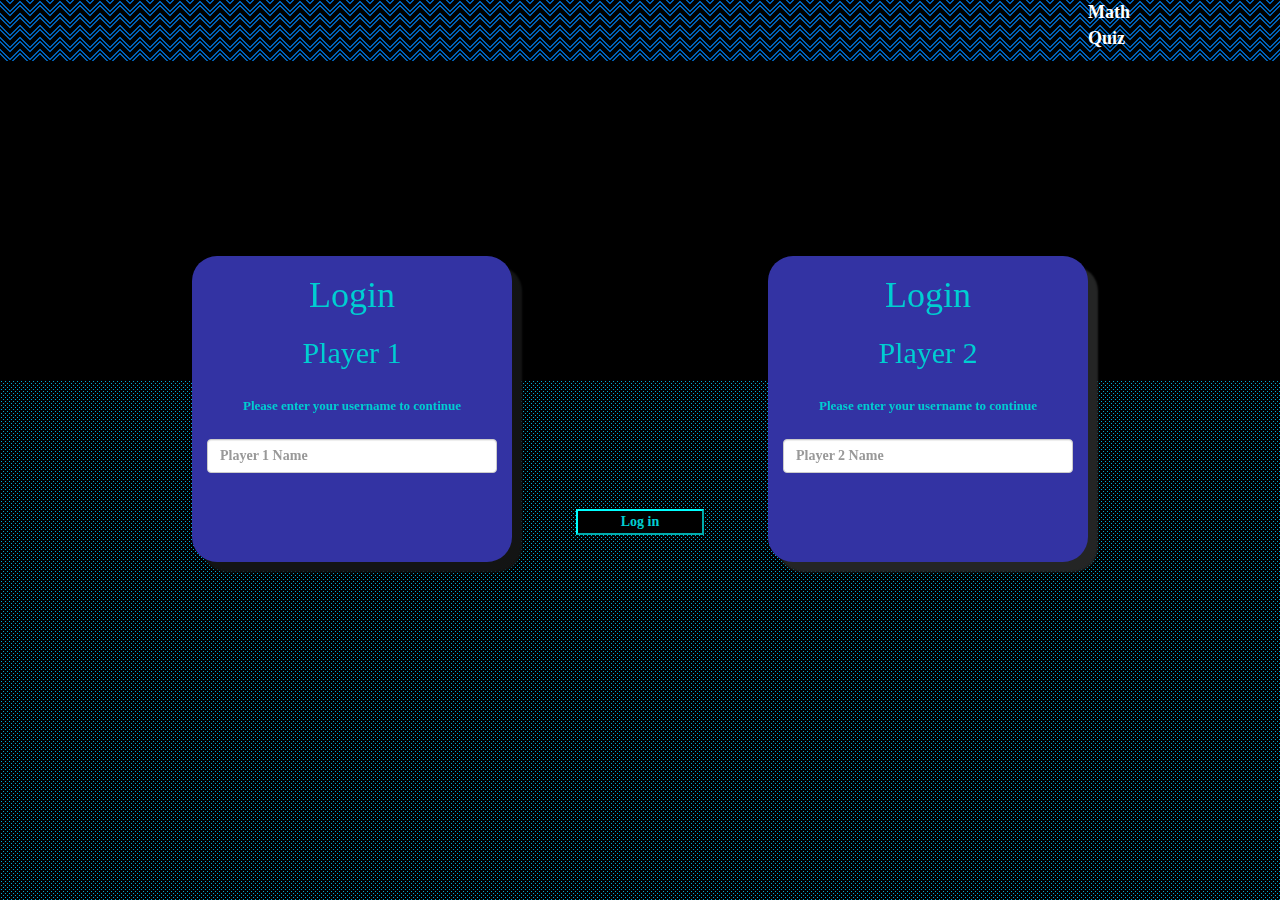
<file: index.html>
<!DOCTYPE html>

<html>

 <head>
    <title>The Math Game</title>
  </head>

    <meta name="viewport" content="width=device-width, initial-scale=1">
    <link rel="stylesheet" href="https://maxcdn.bootstrapcdn.com/bootstrap/3.4.0/css/bootstrap.min.css">
    <script src="https://ajax.googleapis.com/ajax/libs/jquery/3.4.1/jquery.min.js"></script>
    <script src="https://maxcdn.bootstrapcdn.com/bootstrap/3.4.0/js/bootstrap.min.js"></script>


    <link rel="stylesheet" type="text/css" href="style.css">
 <body>
  <div class="whole-body">

    <div class="col-lg-4 col-sm-8 col-xs-11 login_div1">
        <h1>Login</h1>
        <h2>Player 1</h2>
        <br>
        <label>Please enter your username to continue</label>
        <br>
        <br>
        <input type="text" id="player1_name_input" class="form-control" placeholder="Player 1 Name">
        <br>
    </div>
     
    <div class="col-lg-4 col-sm-8 col-xs-11 login_div2">
        <h1>Login</h1>
        <h2>Player 2</h2>
        <br>
        <label>Please enter your username to continue</label>
        <br>
        <br>
        <input type="text" id="player2_name_input" class="form-control" placeholder="Player 2 Name">
        <br>
    </div>
    <div id="head-style">Math Quiz</div>
    <div id="upper-style">
    </div>
    <button style="width: 10%" onclick="addUser()" id="buttonn">Log in</button>
  </div>


    <script src=" quiz_game_login.js ">
    </script>

  </body>

</html>
</file>
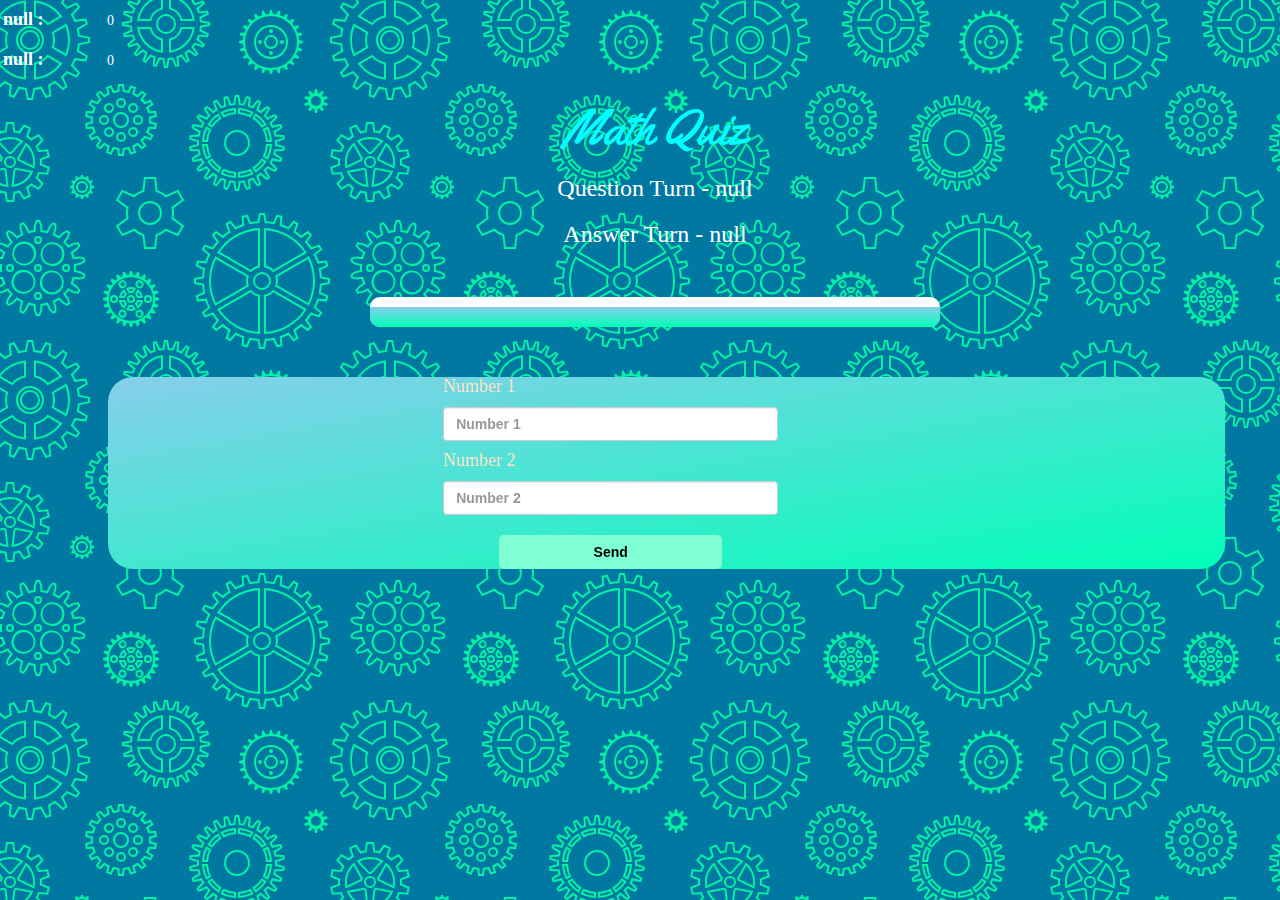
<file: game_page.html>
<!DOCTYPE html>
<html>
<head>
	<title>Guess The Word</title>
<meta name="viewport" content="width=device-width, initial-scale=1">
<link rel="stylesheet" href="https://maxcdn.bootstrapcdn.com/bootstrap/3.4.0/css/bootstrap.min.css">
<script src="https://ajax.googleapis.com/ajax/libs/jquery/3.4.1/jquery.min.js"></script>
<script src="https://maxcdn.bootstrapcdn.com/bootstrap/3.4.0/js/bootstrap.min.js"></script>
<link rel="preconnect" href="https://fonts.googleapis.com">
<link rel="preconnect" href="https://fonts.gstatic.com" crossorigin>
<link href="https://fonts.googleapis.com/css2?family=Yellowtail&display=swap" rel="stylesheet">

<link rel="stylesheet" type="text/css" href="game_page_style.css">
</head>
<body>
 <div id="eixo">
	<h4 id="player1_name"></h4>
	<span id="player1_score"></span>
	<br>
	<h4 id="player2_name"></h4>
	<span id="player2_score"></span>
   </div>
	<div class="container">
<div class="container">
	<center>
		<h2 style="color: cyan; font-family: 'Yellowtail', cursive; font-size: 50px;">Math Quiz</h2>
		<h3 id="player_question"></h3>
		<h3 id="player_answer"></h3>
		<br>
		<br>
		<div id="output" class="col-lg-6"></div>
		<br>
		<br>
	</center>
	<div id="ecris">
		<h4>Number 1</h4>
		<input type="number" class="form-control" id="number_1" placeholder="Number 1" style="width: 30%;">
		<h4>Number 2</h4>
		<input type="number" class="form-control" id="number_2" placeholder="Number 2" style="width: 30%;">
		<br>
		<button onclick="send()" style="width: 20%; background-color: aquamarine; color: black; font-weight: bold; border-radius: 5px; margin-left: 35%;" class="btn btn-link">Send</button>
	</div>
	
</div>
<script src="game_page.js"></script>
</body>
</html>
</file>
<file: style.css>
.login_div1 {
    background: rgb(51, 51, 163);
    text-align: center;
    width: 25%;
    padding-bottom: 70px;
    margin-top: 20%;
    margin-left: 15%;
    font-size: small;
    box-shadow: 10px 10px 2px rgb(19, 20, 20);
    border-radius: 25px;
    font-family: Georgia, 'Times New Roman', Times, serif;
    font-weight: bold;
    color: darkturquoise;
    

}

.login_div1 {
    transition: transform 1s;
    will-change: scale;
}
  
.login_div1:hover {
    transform: scale(1.2);
}

.login_div2 {
    background: rgb(51, 51, 163);
    text-align: center;
    width: 25%;
    padding-bottom: 70px;
    margin-top: 20%;
    margin-left: 20%;
    font-size: small;
    box-shadow: 10px 10px 2px rgb(36, 37, 37);
    border-radius: 25px;
    font-family: Georgia, 'Times New Roman', Times, serif;
    font-weight: bold;
    color: darkturquoise;
}
.login_div2 {
    transition: transform 1s;
    will-change: scale;
}
  
.login_div2:hover {
    transform: scale(1.2);
}

.whole-body{
    text-align: center;
    height: 100vh;
    background-color: #000000;
background-image: url("data:image/svg+xml,%3Csvg xmlns='http://www.w3.org/2000/svg' width='4' height='4' viewBox='0 0 4 4'%3E%3Cpath fill='%2300acd4' fill-opacity='1' d='M1 3h1v1H1V3zm2-2h1v1H3V1z'%3E%3C/path%3E%3C/svg%3E");
    background-position: center;
    cursor: url("cursor5.png"),auto;
    overflow: hidden;
    
}

body, html {
    margin: 0;
    padding: 0;
}

#upper-style {
    padding-left: 100%;
    padding-right: 100%;
    padding-bottom: 25%;
    background-color: black;
    
   
}

#head-style {
    padding-left: 800px;
    padding-right: 800px;
    padding-bottom: 10px;
    background-color: #000000;
background-image: url("data:image/svg+xml,%3Csvg xmlns='http://www.w3.org/2000/svg' width='20' height='12' viewBox='0 0 20 12'%3E%3Cg fill-rule='evenodd'%3E%3Cg id='charlie-brown' fill='%230086fe' fill-opacity='1'%3E%3Cpath d='M9.8 12L0 2.2V.8l10 10 10-10v1.4L10.2 12h-.4zm-4 0L0 6.2V4.8L7.2 12H5.8zm8.4 0L20 6.2V4.8L12.8 12h1.4zM9.8 0l.2.2.2-.2h-.4zm-4 0L10 4.2 14.2 0h-1.4L10 2.8 7.2 0H5.8z'/%3E%3C/g%3E%3C/g%3E%3C/svg%3E");
    text-align: center;
    color: #ffffff;
    font-weight: bolder;
    font-size: large;
    font-family: Georgia, 'Times New Roman', Times, serif;

}

p{
    text-align: center;
    color: #ffffff;
    font-weight: bolder;
    font-size: large;
    font-family: Georgia, 'Times New Roman', Times, serif;
}

button{
    margin-top: 10%;
    margin-left: -85%;
    background-color: black;
    border-color: aqua;
    color: darkturquoise;
    width: 5%x;
    font-weight: bold;
    font-family: Georgia, 'Times New Roman', Times, serif;
    cursor: url(loginicon.e.png), auto;
}
</file>
<file: game_page_style.css>
#word_display
{
	letter-spacing: 5px;
}
#output
{
	background: white;
	border-radius: 10px;
	border-top: 10px solid #ffffff;
	background-image: linear-gradient(to bottom, skyblue, rgb(0, 255, 183));
	padding: 10px;
	float: none;
	text-align: left;
}
h1{
	color: orange;
	font-family: 'Akaya Kanadaka', cursive;
}
h3{
	font-family: 'Lora', serif;
	color: teal;
}
#username{
	font-family: 'Yellowtail', cursive;
	color: turquoise;
}
button{
	font-family: 'Trebuchet MS', 'Lucida Sans Unicode', 'Lucida Grande', 'Lucida Sans', Arial, sans-serif;
}
input:hover{
	background-color: rgb(0, 255, 149);
}
.login_div2:hover{
	border: 5px solid rgb(102, 6, 73);
	width: 35%;
}
.login_div1:hover{
	border: 5px solid rgb(102, 6, 73);
	width: 35%;
}
#number_1,#number_2
{
	color: rgb(9, 138, 236);
	font-weight: bold;
}
h4{
	color: bisque;
	font-family: 'Akaya Kanadaka', cursive;
	width: 100px;
}
h4:hover{
	text-decoration: underline;
}
body{
	cursor: url("loginicon.e.png"),auto;
	overflow-x: hidden;
    background-color: #ffffff;
    background-color: #0078a1;
background-image: url("data:image/svg+xml,%3Csvg xmlns='http://www.w3.org/2000/svg' width='360' height='360' viewBox='0 0 360 360'%3E%3Cpath fill='%2300f2a5' fill-opacity='1' d='M0 85.02l4.62-4.27a49.09 49.09 0 0 0 7.33 3.74l-1.2 10.24 2.66.87 5.05-9c2.62.65 5.34 1.08 8.12 1.28L28.6 98h2.8l2.02-10.12c2.74-.2 5.46-.62 8.12-1.28l5.05 8.99 2.66-.86-1.2-10.24c2.55-1.03 5-2.29 7.33-3.74l7.58 7 2.26-1.65-4.3-9.38a48.3 48.3 0 0 0 5.8-5.8l9.38 4.3 1.65-2.26-7-7.58a49.09 49.09 0 0 0 3.74-7.33l10.24 1.2.87-2.66-9-5.05a48.07 48.07 0 0 0 1.28-8.12L88 41.4v-2.8l-10.12-2.02c-.2-2.74-.62-5.46-1.28-8.12l8.99-5.05-.86-2.66-10.24 1.2c-1.03-2.55-2.29-5-3.74-7.33l7-7.58-1.65-2.26-9.38 4.3a48.3 48.3 0 0 0-5.8-5.8L62.42 0h2.16l-1.25 2.72a50.31 50.31 0 0 1 3.95 3.95l9.5-4.36 3.52 4.85-7.08 7.68c.94 1.6 1.79 3.27 2.54 4.98l10.38-1.21 1.85 5.7-9.11 5.12c.39 1.8.68 3.65.87 5.52L90 37v6l-10.25 2.05a49.9 49.9 0 0 1-.87 5.52l9.11 5.12-1.85 5.7-10.38-1.21c-.75 1.7-1.6 3.37-2.54 4.98l7.08 7.68-3.52 4.85-9.5-4.36a50.31 50.31 0 0 1-3.95 3.95l4.36 9.5-4.85 3.52-7.68-7.08c-1.6.94-3.27 1.79-4.98 2.54l1.21 10.38-5.7 1.85-5.12-9.11c-1.8.39-3.65.68-5.52.87L33 100h-6l-2.05-10.25a49.9 49.9 0 0 1-5.52-.87l-5.12 9.11-5.7-1.85 1.21-10.38c-1.7-.75-3.37-1.6-4.98-2.54L0 87.68v-2.66zM0 52.7V27.3l8.38 4.84a22.96 22.96 0 0 0 0 15.72L0 52.7zm0-39.16A39.91 39.91 0 0 1 26 .2v17.15a22.98 22.98 0 0 0-13.62 7.86L0 18.06v-4.52zm0 52.92v-4.52l12.38-7.15A22.98 22.98 0 0 0 26 62.65V79.8A39.91 39.91 0 0 1 0 66.46zM34 79.8V62.65a22.98 22.98 0 0 0 13.62-7.86l14.85 8.58A39.97 39.97 0 0 1 34 79.8zm32.48-23.36l-14.86-8.58a22.96 22.96 0 0 0 0-15.72l14.86-8.58A39.86 39.86 0 0 1 70 40a39.9 39.9 0 0 1-3.52 16.44zm-4.01-39.8L47.62 25.2A22.98 22.98 0 0 0 34 17.35V.2a39.97 39.97 0 0 1 28.47 16.43v.01zM0 50.38l5.98-3.45a25.01 25.01 0 0 1 0-13.88L0 29.6v20.78zm.5-34.35l11.48 6.63c3.27-3.4 7.44-5.8 12.02-6.94V2.47A37.96 37.96 0 0 0 .5 16.04v-.01zm0 47.92A37.96 37.96 0 0 0 24 77.53V64.28a24.97 24.97 0 0 1-12.02-6.95L.5 63.96v-.01zM36 77.53a37.96 37.96 0 0 0 23.5-13.57l-11.48-6.63A24.97 24.97 0 0 1 36 64.28v13.25zm29.5-23.96a37.91 37.91 0 0 0 0-27.14l-11.48 6.63a25.01 25.01 0 0 1 0 13.88l11.49 6.63h-.01zm-6-37.53A37.96 37.96 0 0 0 36 2.47v13.25c4.66 1.15 8.8 3.6 12.02 6.95l11.48-6.63zM30 54a14 14 0 1 1 0-28 14 14 0 0 1 0 28zm0-2a12 12 0 1 0 0-24 12 12 0 0 0 0 24zm0-2a10 10 0 1 1 0-20 10 10 0 0 1 0 20zm0-2a8 8 0 1 0 0-16 8 8 0 0 0 0 16zm77.47 45.17l-1.62-5.97 5.67-2.06 2.61 5.64c1.09-.25 2.2-.44 3.33-.58l.52-6.2h6.04l.52 6.2c1.13.14 2.24.33 3.33.58l2.6-5.64 5.68 2.06-1.62 5.97c1.02.51 2 1.07 2.95 1.69l4.35-4.38 4.62 3.88-3.53 5c.8.84 1.53 1.71 2.23 2.62l5.52-2.6 3.02 5.23-4.98 3.46c.46 1.06.86 2.14 1.2 3.25l6.02-.54 1.05 5.94-5.84 1.54c.07 1.16.07 2.32 0 3.48l5.84 1.54-1.05 5.94-6.02-.54c-.34 1.1-.74 2.2-1.2 3.25l4.98 3.46-3.02 5.22-5.52-2.6c-.7.92-1.44 1.8-2.23 2.62l3.53 5-4.62 3.89-4.35-4.38a30.2 30.2 0 0 1-2.95 1.69l1.62 5.97-5.67 2.06-2.61-5.64c-1.09.25-2.2.44-3.33.58l-.52 6.2h-6.04l-.52-6.2a30.27 30.27 0 0 1-3.33-.58l-2.6 5.64-5.68-2.06 1.62-5.97c-1.01-.5-2-1.07-2.95-1.69l-4.35 4.38-4.62-3.88 3.53-5a32.5 32.5 0 0 1-2.23-2.62l-5.52 2.6-3.02-5.23 4.98-3.46a29.66 29.66 0 0 1-1.2-3.25l-6.02.54-1.05-5.94 5.84-1.54a30.28 30.28 0 0 1 0-3.48l-5.84-1.54 1.05-5.94 6.02.54c.34-1.1.74-2.2 1.2-3.25l-4.98-3.46 3.02-5.22 5.52 2.6c.7-.92 1.44-1.8 2.23-2.62l-3.53-5 4.62-3.89 4.35 4.38a30.2 30.2 0 0 1 2.95-1.69zm15.2-1.12l-.5-6.05h-2.34l-.5 6.05c-2.18.13-4.3.5-6.32 1.1l-2.54-5.5-2.2.8 1.6 5.85a27.97 27.97 0 0 0-5.56 3.21l-4.27-4.3-1.79 1.5 3.5 4.95a28.14 28.14 0 0 0-4.12 4.92l-5.5-2.59-1.16 2.02 4.98 3.46a27.8 27.8 0 0 0-2.2 6.03l-6.03-.55-.4 2.3 5.86 1.54a28.3 28.3 0 0 0 0 6.42l-5.87 1.55.4 2.3 6.05-.56a27.8 27.8 0 0 0 2.2 6.03l-5 3.47 1.17 2.02 5.49-2.59a28.14 28.14 0 0 0 4.12 4.92l-3.5 4.96 1.79 1.5 4.27-4.31a27.97 27.97 0 0 0 5.56 3.21l-1.6 5.85 2.2.8 2.54-5.5c2.02.6 4.14.97 6.32 1.1l.5 6.05h2.34l.5-6.05c2.18-.13 4.3-.5 6.32-1.1l2.54 5.5 2.2-.8-1.6-5.85a27.97 27.97 0 0 0 5.56-3.21l4.27 4.3 1.79-1.5-3.5-4.95a28.14 28.14 0 0 0 4.12-4.92l5.5 2.59 1.16-2.02-4.98-3.46a27.8 27.8 0 0 0 2.2-6.03l6.03.55.4-2.3-5.86-1.54a28.3 28.3 0 0 0 0-6.42l5.87-1.55-.4-2.3-6.05.56a27.8 27.8 0 0 0-2.2-6.03l4.99-3.46-1.17-2.02-5.49 2.59a28.14 28.14 0 0 0-4.12-4.92l3.5-4.96-1.79-1.5-4.27 4.31a27.97 27.97 0 0 0-5.56-3.21l1.6-5.85-2.2-.8-2.54 5.5c-2.02-.6-4.14-.97-6.32-1.1l.01-.01zM121 128a8 8 0 1 1 0-16 8 8 0 0 1 0 16zm0-2a6 6 0 1 0 0-12 6 6 0 0 0 0 12zm0-18a5 5 0 1 1 0-10 5 5 0 0 1 0 10zm8.49 3.51a5 5 0 1 1 6.95-7.2 5 5 0 0 1-6.95 7.2zM133 120a5 5 0 1 1 10 0 5 5 0 0 1-10 0zm-3.51 8.49a5 5 0 1 1 7.2 6.95 5 5 0 0 1-7.2-6.95zM121 132a5 5 0 1 1 0 10 5 5 0 0 1 0-10zm-8.49-3.51a5 5 0 1 1-6.95 7.2 5 5 0 0 1 6.95-7.2zM109 120a5 5 0 1 1-10 0 5 5 0 0 1 10 0zm3.51-8.49a5 5 0 1 1-7.2-6.95 5 5 0 0 1 7.2 6.95zM121 106a3 3 0 1 0 0-6 3 3 0 0 0 0 6zm9.9 4.1a3 3 0 1 0 4.39-4.09 3 3 0 0 0-4.39 4.09zm4.1 9.9a3 3 0 1 0 6 0 3 3 0 0 0-6 0zm-4.1 9.9a3 3 0 1 0 4.09 4.39 3 3 0 0 0-4.09-4.39zM121 134a3 3 0 1 0 0 6 3 3 0 0 0 0-6zm-9.9-4.1a3 3 0 1 0-4.39 4.09 3 3 0 0 0 4.39-4.09zM107 120a3 3 0 1 0-6 0 3 3 0 0 0 6 0zm4.1-9.9a3 3 0 1 0-4.09-4.39 3 3 0 0 0 4.09 4.39zm129.42-6.95v.01c.87.07 1.74.17 2.6.3l1.5-3.91 1.94-3.64 3.89.97v4.13l-.5 4.13c.83.28 1.64.59 2.44.93l2.42-3.43 2.76-3.07 3.54 1.88-1 4-1.49 3.89c.73.47 1.45.97 2.15 1.49l3.19-2.76 3.42-2.3 2.97 2.67-1.93 3.65-2.38 3.4c.6.64 1.2 1.3 1.76 1.99l3.68-1.94 3.85-1.48 2.29 3.28-2.7 3.11-3.12 2.82c.43.76.84 1.53 1.22 2.32l4.04-1 4.1-.5 1.43 3.73-3.37 2.37-3.7 1.98c.23.84.44 1.68.62 2.54l4.17.01 4.1.5.48 3.97-3.85 1.48-4.06 1.02c.03.87.03 1.75 0 2.62l4.06 1.02 3.85 1.48-.48 3.97-4.1.51h-4.17c-.18.86-.39 1.71-.63 2.54l3.7 1.98 3.38 2.37-1.43 3.73-4.1-.5-4.04-1c-.38.79-.79 1.56-1.22 2.32l3.13 2.82 2.7 3.11-2.3 3.28-3.85-1.48-3.68-1.95a37 37 0 0 1-1.76 2l2.38 3.41 1.93 3.64-2.97 2.67-3.42-2.3-3.19-2.76a40.1 40.1 0 0 1-2.15 1.48l1.48 3.9 1 4-3.53 1.88-2.76-3.07-2.42-3.43c-.8.33-1.61.65-2.45.93l.5 4.13v4.13l-3.88.97-1.94-3.65-1.5-3.9c-.86.13-1.73.23-2.6.31L240 187l-1 4h-4l-1-4-.52-4.16a37.6 37.6 0 0 1-2.6-.3l-1.5 3.91-1.94 3.64-3.89-.97v-4.13l.5-4.13c-.83-.28-1.64-.59-2.44-.93l-2.42 3.43-2.76 3.07-3.54-1.88 1-4 1.49-3.89c-.74-.47-1.45-.97-2.15-1.49l-3.19 2.76-3.42 2.3-2.97-2.67 1.93-3.65 2.38-3.4c-.61-.65-1.2-1.31-1.76-1.99l-3.68 1.94-3.85 1.48-2.29-3.28 2.7-3.11 3.12-2.82c-.43-.76-.84-1.53-1.22-2.32l-4.04 1-4.1.5-1.43-3.73 3.37-2.37 3.7-1.98c-.23-.84-.44-1.68-.62-2.54l-4.17-.01-4.1-.5-.48-3.97 3.85-1.48 4.06-1.02c-.03-.87-.03-1.75 0-2.62l-4.06-1.02-3.85-1.48.48-3.97 4.1-.51h4.17c.18-.86.39-1.71.63-2.54l-3.7-1.98-3.38-2.37 1.43-3.73 4.1.5 4.04 1c.38-.79.79-1.56 1.22-2.32l-3.13-2.82-2.7-3.11 2.3-3.28 3.85 1.48 3.68 1.95a37 37 0 0 1 1.76-2l-2.38-3.41-1.93-3.64 2.97-2.67 3.42 2.3 3.19 2.76c.7-.52 1.41-1.02 2.15-1.48l-1.48-3.9-1-4 3.53-1.88 2.76 3.07 2.42 3.43c.8-.33 1.61-.65 2.45-.93l-.5-4.13v-4.13l3.88-.97 1.94 3.65 1.5 3.9c.86-.13 1.73-.23 2.6-.31L234 99l1-4h4l1 4 .52 4.15zm-14.3 3.4c-1.83.54-3.6 1.21-5.3 2l-3.5-4.97-1.38-1.53-.88.47.5 2 2.16 5.67a38.09 38.09 0 0 0-4.66 3.22l-4.61-4-1.71-1.15-.75.67.97 1.82 3.47 4.98a38.22 38.22 0 0 0-3.79 4.28l-5.37-2.84-1.92-.74-.57.82 1.35 1.56 4.52 4.09a37.9 37.9 0 0 0-2.64 5l-5.89-1.45-2.04-.25-.36.94 1.69 1.18 5.36 2.87a37.74 37.74 0 0 0-1.35 5.5l-6.08.01-2.04.25-.12 1 1.92.73 5.9 1.5a38.54 38.54 0 0 0 0 5.65l-5.9 1.49-1.92.74.12.99 2.04.25 6.08.01c.31 1.86.77 3.7 1.35 5.5l-5.36 2.87-1.7 1.18.37.94 2.04-.25 5.9-1.46a37.9 37.9 0 0 0 2.63 5.01l-4.52 4.1-1.35 1.55.57.82 1.92-.74 5.37-2.84a38.22 38.22 0 0 0 3.8 4.28l-3.48 4.98-.97 1.82.75.67 1.7-1.15 4.62-4a38.09 38.09 0 0 0 4.66 3.22l-2.17 5.67-.5 2 .89.47 1.38-1.53 3.5-4.98c1.7.8 3.47 1.47 5.3 2l-.73 6.04v2.06l.97.24.97-1.82 2.2-5.68c1.83.36 3.7.6 5.62.68L236 187l.5 2h1l.5-2 .75-6.04a38.2 38.2 0 0 0 5.62-.68l2.2 5.68.97 1.82.97-.24v-2.06l-.73-6.03c1.83-.54 3.6-1.21 5.3-2l3.5 4.97 1.38 1.53.88-.47-.5-2-2.16-5.67a38.09 38.09 0 0 0 4.66-3.22l4.61 4 1.71 1.15.75-.67-.97-1.82-3.47-4.98a38.22 38.22 0 0 0 3.79-4.28l5.37 2.84 1.92.74.57-.82-1.35-1.56-4.52-4.09c1-1.6 1.88-3.27 2.64-5l5.89 1.45 2.04.25.36-.94-1.69-1.18-5.36-2.87a37.4 37.4 0 0 0 1.35-5.5l6.08-.01 2.04-.25.12-1-1.92-.73-5.9-1.5c.14-1.88.14-3.77 0-5.65l5.9-1.49 1.92-.74-.12-.99-2.04-.25-6.08-.01a37.4 37.4 0 0 0-1.35-5.5l5.36-2.87 1.7-1.18-.37-.94-2.04.25-5.9 1.46a37.9 37.9 0 0 0-2.63-5.01l4.52-4.1 1.35-1.55-.57-.82-1.92.74-5.37 2.84a38.22 38.22 0 0 0-3.8-4.28l3.48-4.98.97-1.82-.75-.67-1.7 1.15-4.62 4a38.09 38.09 0 0 0-4.66-3.22l2.17-5.67.5-2-.89-.47-1.38 1.53-3.5 4.98c-1.7-.8-3.47-1.47-5.3-2l.73-6.04v-2.06l-.97-.24-.97 1.82-2.2 5.68c-1.83-.36-3.7-.6-5.62-.68L238 99l-.5-2h-1l-.5 2-.75 6.04c-1.92.09-3.8.32-5.62.68l-2.2-5.68-.97-1.82-.97.24v2.06l.73 6.03zm-5.85 5.65A34.82 34.82 0 0 1 236 108v6a28.8 28.8 0 0 0-12.63 3.39l-3-5.2v.01zm2.8.83l1 1.74a30.8 30.8 0 0 1 9.83-2.63v-2.01a32.8 32.8 0 0 0-10.83 2.9zm-4.53.17l3 5.2a29.12 29.12 0 0 0-9.24 9.24l-5.2-3a35.18 35.18 0 0 1 11.44-11.44zm-.67 2.84a33.19 33.19 0 0 0-7.93 7.93l1.74 1a31.18 31.18 0 0 1 7.2-7.2l-1.01-1.73zm-11.77 10.33h-.01l5.2 3A28.8 28.8 0 0 0 208 142h-6a34.82 34.82 0 0 1 4.2-15.63zm.83 2.8a32.8 32.8 0 0 0-2.9 10.83h2.01a30.8 30.8 0 0 1 2.63-9.83l-1.74-1zM202.01 144h6.01c.15 4.41 1.3 8.73 3.38 12.63l-5.2 3a34.82 34.82 0 0 1-4.19-15.63zm2.12 2a32.8 32.8 0 0 0 2.9 10.84l1.74-1a30.8 30.8 0 0 1-2.63-9.84h-2.01zm3.07 15.36l5.2-3c2.34 3.74 5.5 6.9 9.24 9.24l-3 5.2a35.18 35.18 0 0 1-11.44-11.44zm2.84.67a33.19 33.19 0 0 0 7.93 7.93l1-1.74a31.18 31.18 0 0 1-7.2-7.2l-1.73 1.01zm10.33 11.77v.01l3-5.2A28.85 28.85 0 0 0 236 172v6a34.82 34.82 0 0 1-15.63-4.2zm2.8-.83a32.8 32.8 0 0 0 10.83 2.9v-2.01a30.8 30.8 0 0 1-9.83-2.63l-1 1.74zm14.83 5.02v-6.01c4.41-.15 8.73-1.3 12.63-3.38l3 5.2a34.82 34.82 0 0 1-15.63 4.19zm2-2.12a32.8 32.8 0 0 0 10.84-2.9l-1-1.74a30.8 30.8 0 0 1-9.84 2.63v2.01zm15.36-3.07l-3-5.2c3.74-2.34 6.9-5.5 9.24-9.24l5.2 3a35.18 35.18 0 0 1-11.44 11.44zm.67-2.84a33.19 33.19 0 0 0 7.93-7.93l-1.74-1a31.18 31.18 0 0 1-7.2 7.2l1.01 1.73zm11.77-10.33h.01l-5.2-3A28.85 28.85 0 0 0 266 144h6a34.82 34.82 0 0 1-4.2 15.63zm-.83-2.8a32.8 32.8 0 0 0 2.9-10.83h-2.01a30.8 30.8 0 0 1-2.63 9.83l1.74 1zm5.02-14.83h-6.01a28.85 28.85 0 0 0-3.38-12.63l5.2-3a34.82 34.82 0 0 1 4.19 15.63zm-2.12-2a32.8 32.8 0 0 0-2.9-10.84l-1.74 1a30.8 30.8 0 0 1 2.63 9.84h2.01zm-3.07-15.36l-5.2 3a29.12 29.12 0 0 0-9.24-9.24l3-5.2a35.18 35.18 0 0 1 11.44 11.44zm-2.84-.67a33.19 33.19 0 0 0-7.93-7.93l-1 1.74a31.18 31.18 0 0 1 7.2 7.2l1.73-1.01zM238 108a34.82 34.82 0 0 1 15.63 4.19l-3 5.2a28.85 28.85 0 0 0-12.63-3.38V108zm12.84 5.02a32.8 32.8 0 0 0-10.84-2.9v2.01a30.8 30.8 0 0 1 9.83 2.63l1-1.74h.01zM237 156a13 13 0 1 1 0-26 13 13 0 0 1 0 26zm0-2a11 11 0 1 0 0-22 11 11 0 0 0 0 22zM137.54 0h56.92l-.74 1.03c.57.7 1.12 1.4 1.64 2.14l7.75-2.9 2 3.46-6.38 5.25c.37.82.72 1.65 1.03 2.5l8.22-.8 1.04 3.86-7.52 3.43c.15.88.26 1.77.35 2.67L210 22v4l-8.15 1.36c-.09.9-.2 1.8-.35 2.67l7.52 3.43-1.04 3.86-8.22-.8c-.31.85-.66 1.68-1.03 2.5l6.38 5.25-2 3.46-7.75-2.9c-.52.74-1.07 1.45-1.64 2.14l4.8 6.73-2.82 2.83-6.73-4.8c-.7.56-1.4 1.11-2.14 1.63l2.9 7.75-3.46 2-5.25-6.38c-.82.37-1.65.72-2.5 1.03l.8 8.22-3.86 1.04-3.43-7.52c-.88.15-1.77.26-2.67.35L168 68h-4l-1.36-8.15c-.9-.09-1.8-.2-2.67-.35l-3.43 7.52-3.86-1.04.8-8.22c-.85-.31-1.68-.66-2.5-1.03l-5.25 6.38-3.46-2 2.9-7.75a36.15 36.15 0 0 1-2.14-1.64l-6.73 4.8-2.83-2.82 4.8-6.73c-.56-.7-1.11-1.4-1.63-2.14l-7.75 2.9-2-3.46 6.38-5.25c-.37-.82-.72-1.65-1.03-2.5l-8.22.8-1.04-3.86 7.52-3.43c-.15-.88-.26-1.77-.35-2.67L122 26v-4l8.15-1.36c.09-.9.2-1.8.35-2.67l-7.52-3.43 1.04-3.86 8.22.8c.31-.85.66-1.68 1.03-2.5l-6.38-5.25 2-3.46 7.75 2.9c.52-.74 1.07-1.45 1.64-2.14L137.54 0zm2.43 0l.83 1.17a34.14 34.14 0 0 0-3.38 4.4l-7.63-2.86-.33.58 6.29 5.18a33.79 33.79 0 0 0-2.13 5.12l-8.1-.78-.18.64 7.42 3.37a34.02 34.02 0 0 0-.72 5.5L124 23.68v.66l8.04 1.34c.1 1.88.33 3.72.72 5.5l-7.42 3.38.18.64 8.1-.78a33.88 33.88 0 0 0 2.13 5.12l-6.29 5.18.33.58 7.63-2.86c1 1.56 2.14 3.03 3.38 4.4l-4.73 6.63.47.47 6.63-4.73a34.14 34.14 0 0 0 4.4 3.38l-2.86 7.63.58.33 5.18-6.29c1.63.84 3.35 1.56 5.12 2.13l-.78 8.1.64.18 3.37-7.42c1.79.39 3.63.63 5.5.72l1.35 8.04h.66l1.34-8.04c1.88-.1 3.72-.33 5.5-.72l3.38 7.42.64-.18-.78-8.1a33.88 33.88 0 0 0 5.12-2.13l5.18 6.29.58-.33-2.86-7.63c1.56-1 3.03-2.14 4.4-3.38l6.63 4.73.47-.47-4.73-6.63a34.14 34.14 0 0 0 3.38-4.4l7.63 2.86.33-.58-6.29-5.18a33.79 33.79 0 0 0 2.13-5.12l8.1.78.18-.64-7.42-3.37c.39-1.79.63-3.63.72-5.5l8.04-1.35v-.66l-8.04-1.34c-.1-1.88-.33-3.72-.72-5.5l7.42-3.38-.18-.64-8.1.78a33.79 33.79 0 0 0-2.13-5.12l6.29-5.18-.33-.58-7.63 2.86c-1-1.56-2.14-3.03-3.38-4.4l.83-1.17h-52.06V0zm-2.82 27h14.15A15.02 15.02 0 0 0 163 38.7v14.15A29.01 29.01 0 0 1 137.15 27zm12.57-27H163v9.3A15.02 15.02 0 0 0 151.3 21h-14.15a28.99 28.99 0 0 1 12.57-21zM169 52.85V38.7A15.02 15.02 0 0 0 180.7 27h14.15A29.01 29.01 0 0 1 169 52.85zM182.28 0a28.99 28.99 0 0 1 12.57 21H180.7A15.02 15.02 0 0 0 169 9.3V0h13.28zm-42.82 29A27.03 27.03 0 0 0 161 50.54V40.25A17.04 17.04 0 0 1 149.75 29h-10.29zm14.16-29a27.04 27.04 0 0 0-14.16 19h10.29A17.04 17.04 0 0 1 161 7.75V0h-7.38zM171 50.54A27.03 27.03 0 0 0 192.54 29h-10.29A17.04 17.04 0 0 1 171 40.25v10.29zM178.38 0H171v7.75A17.04 17.04 0 0 1 182.25 19h10.29a27.04 27.04 0 0 0-14.16-19zM166 34a10 10 0 1 1 0-20 10 10 0 0 1 0 20zm0-2a8 8 0 1 0 0-16 8 8 0 0 0 0 16zm-39.51 176.15l-10.67-7.95 6-10.4 12.23 5.27a23.97 23.97 0 0 1 8.4-4.86L144 177h12l1.55 13.21a23.97 23.97 0 0 1 8.4 4.86l12.23-5.27 6 10.4-10.67 7.95a24 24 0 0 1 0 9.7l10.67 7.95-6 10.4-12.23-5.27a23.97 23.97 0 0 1-8.4 4.86L156 249h-12l-1.55-13.21a23.97 23.97 0 0 1-8.4-4.86l-12.23 5.27-6-10.4 10.67-7.95a24.1 24.1 0 0 1 0-9.7zm29.25-16.4l-1.5-12.75h-8.48l-1.5 12.76c-3.75 1-7.1 2.99-9.79 5.65l-11.8-5.08-4.23 7.34 10.3 7.68c-.98 3.7-.98 7.6 0 11.3l-10.3 7.68 4.23 7.34 11.8-5.08a22.1 22.1 0 0 0 9.8 5.65l1.5 12.76h8.47l1.5-12.76c3.75-1 7.1-2.99 9.79-5.65l11.8 5.08 4.23-7.34-10.3-7.68c.98-3.7.98-7.6 0-11.3l10.3-7.68-4.23-7.34-11.8 5.08a21.98 21.98 0 0 0-9.8-5.65l.01-.01zM150 225a12 12 0 1 1 0-24 12 12 0 0 1 0 24zm0-2a10 10 0 1 0 0-20 10 10 0 0 0 0 20zm3.53 67.72l4.26.07.51 1.93-3.65 2.19c.11.63.2 1.27.25 1.92L159 298v2l-4.1 1.17c-.05.65-.14 1.29-.25 1.92l3.65 2.2-.51 1.92-4.26.07c-.22.61-.47 1.21-.74 1.8l2.96 3.05-1 1.74-4.13-1.04a24.1 24.1 0 0 1-1.18 1.54l2.07 3.72-1.42 1.42-3.72-2.07c-.5.41-1.01.8-1.54 1.18l1.04 4.13-1.74 1-3.05-2.96c-.59.27-1.19.52-1.8.74l-.07 4.26-1.93.51-2.19-3.65c-.63.11-1.27.2-1.92.25L132 327h-2l-1.17-4.1c-.65-.05-1.29-.14-1.92-.25l-2.2 3.65-1.92-.51-.07-4.26c-.61-.22-1.21-.47-1.8-.74l-3.05 2.96-1.74-1 1.04-4.13a24.1 24.1 0 0 1-1.54-1.18l-3.72 2.07-1.42-1.42 2.07-3.72c-.41-.5-.8-1.01-1.18-1.54l-4.13 1.04-1-1.74 2.96-3.05c-.27-.59-.52-1.19-.74-1.8l-4.26-.07-.51-1.93 3.65-2.19c-.11-.63-.2-1.27-.25-1.92L103 300v-2l4.1-1.17c.05-.65.14-1.29.25-1.92l-3.65-2.2.51-1.92 4.26-.07c.22-.61.47-1.21.74-1.8l-2.96-3.05 1-1.74 4.13 1.04c.38-.53.77-1.04 1.18-1.54l-2.07-3.72 1.42-1.42 3.72 2.07c.5-.41 1.01-.8 1.54-1.18l-1.04-4.13 1.74-1 3.05 2.96c.59-.27 1.19-.52 1.8-.74l.07-4.26 1.93-.51 2.19 3.65c.63-.11 1.27-.2 1.92-.25L130 271h2l1.17 4.1c.65.05 1.29.14 1.92.25l2.2-3.65 1.92.51.07 4.26c.61.22 1.21.47 1.8.74l3.05-2.96 1.74 1-1.04 4.13c.53.38 1.04.77 1.54 1.18l3.72-2.07 1.42 1.42-2.07 3.72c.41.5.8 1.01 1.18 1.54l4.13-1.04 1 1.74-2.96 3.05c.27.59.52 1.19.74 1.8zM109 299a22 22 0 1 0 44 0 22 22 0 0 0-44 0zm27.11-10.86l-3 5.22a6 6 0 0 0-4.21 0l-3.01-5.22a11.95 11.95 0 0 1 10.22 0zm1.74 1a12 12 0 0 1 5.1 8.86h-6.01a6.01 6.01 0 0 0-2.1-3.64l3-5.22h.01zm-13.7 0l3.02 5.22a6.01 6.01 0 0 0-2.1 3.64h-6.03a12 12 0 0 1 5.11-8.86zm-5.1 10.86h6.01a6.01 6.01 0 0 0 2.1 3.64l-3 5.22a12 12 0 0 1-5.12-8.86h.01zm6.84 9.86l3-5.22a6 6 0 0 0 4.21 0l3.01 5.22a11.95 11.95 0 0 1-10.22 0zm11.96-1l-3.02-5.22a6.01 6.01 0 0 0 2.1-3.64h6.03a12 12 0 0 1-5.11 8.86zm-4.68-19.62a10.04 10.04 0 0 0-4.34 0l1.05 1.82c.74-.1 1.5-.1 2.24 0l1.05-1.82zm5.2 3l-1.05 1.82c.46.59.84 1.24 1.12 1.94h2.1a9.99 9.99 0 0 0-2.17-3.76zm-14.74 0a9.99 9.99 0 0 0-2.17 3.76h2.1c.28-.7.66-1.35 1.12-1.94l-1.05-1.82zm-2.17 9.76a9.99 9.99 0 0 0 2.17 3.76l1.05-1.82a8.01 8.01 0 0 1-1.12-1.94h-2.1zm7.37 6.76c1.43.32 2.91.32 4.34 0l-1.05-1.82c-.74.1-1.5.1-2.24 0l-1.05 1.82zm9.54-3a9.99 9.99 0 0 0 2.17-3.76h-2.1c-.28.7-.66 1.35-1.12 1.94l1.05 1.82zM127 299a4 4 0 1 1 8 0 4 4 0 0 1-8 0zm2 0a2 2 0 1 0 4 0 2 2 0 0 0-4 0zm15 0a4 4 0 1 1 8 0 4 4 0 0 1-8 0zm-6.5 11.26a4 4 0 1 1 4 6.93 4 4 0 0 1-4-6.93zm-13 0a4 4 0 1 1-4 6.93 4 4 0 0 1 4-6.93zM118 299a4 4 0 1 1-8 0 4 4 0 0 1 8 0zm6.5-11.26a4 4 0 1 1-4-6.93 4 4 0 0 1 4 6.93zm13 0a4 4 0 1 1 4-6.93 4 4 0 0 1-4 6.93zM146 299a2 2 0 1 0 4 0 2 2 0 0 0-4 0zm-7.5 12.99a2 2 0 1 0 1.66 3.64 2 2 0 0 0-1.66-3.64zm-15 0a2 2 0 1 0-2.15 3.38 2 2 0 0 0 2.15-3.38zM116 299a2 2 0 1 0-4 0 2 2 0 0 0 4 0zm7.5-12.99a2 2 0 1 0-1.66-3.64 2 2 0 0 0 1.66 3.64zm15 0a2 2 0 1 0 2.15-3.38 2 2 0 0 0-2.15 3.38zm103.8-61.7l-.8-8.22 5.8-1.55 3.42 7.52c2.26-.43 4.57-.74 6.92-.9L259 213h6l1.36 8.16c2.35.16 4.66.47 6.92.9l3.42-7.52 5.8 1.55-.8 8.22c2.21.77 4.37 1.66 6.45 2.68l5.25-6.38 5.2 3-2.9 7.74a60.25 60.25 0 0 1 5.53 4.25l6.73-4.8 4.24 4.24-4.8 6.73a60.25 60.25 0 0 1 4.25 5.53l7.74-2.9 3 5.2-6.38 5.25a59.62 59.62 0 0 1 2.68 6.45l8.22-.8 1.55 5.8-7.52 3.42c.43 2.26.74 4.57.9 6.92L330 278v6l-8.16 1.36a60.03 60.03 0 0 1-.9 6.92l7.52 3.42-1.55 5.8-8.22-.8a59.62 59.62 0 0 1-2.68 6.45l6.38 5.25-3 5.2-7.74-2.9a60.25 60.25 0 0 1-4.25 5.53l4.8 6.73-4.24 4.24-6.73-4.8a60.25 60.25 0 0 1-5.53 4.25l2.9 7.74-5.2 3-5.25-6.38a59.62 59.62 0 0 1-6.45 2.68l.8 8.22-5.8 1.55-3.42-7.52c-2.26.43-4.57.74-6.92.9L265 349h-6l-1.36-8.16a60.03 60.03 0 0 1-6.92-.9l-3.42 7.52-5.8-1.55.8-8.22a59.62 59.62 0 0 1-6.45-2.68l-5.25 6.38-5.2-3 2.9-7.74a60.25 60.25 0 0 1-5.53-4.25l-6.73 4.8-4.24-4.24 4.8-6.73a60.25 60.25 0 0 1-4.25-5.53l-7.74 2.9-3-5.2 6.38-5.25a59.62 59.62 0 0 1-2.68-6.45l-8.22.8-1.55-5.8 7.52-3.42c-.43-2.29-.73-4.6-.9-6.92L194 284v-6l8.16-1.36c.16-2.35.47-4.66.9-6.92l-7.52-3.42 1.55-5.8 8.22.8c.77-2.2 1.66-4.35 2.68-6.45l-6.38-5.25 3-5.2 7.74 2.9a60.25 60.25 0 0 1 4.25-5.53l-4.8-6.73 4.24-4.24 6.73 4.8a60.25 60.25 0 0 1 5.53-4.25l-2.9-7.74 5.2-3 5.25 6.38a59.62 59.62 0 0 1 6.45-2.68zm2.12 1.4c-3.15 1-6.19 2.27-9.08 3.77l-5.19-6.3-2.3 1.33 2.86 7.65a58.24 58.24 0 0 0-7.79 5.98l-6.65-4.75-1.88 1.88 4.75 6.65a58.24 58.24 0 0 0-5.98 7.79l-7.65-2.86-1.33 2.3 6.3 5.2a57.64 57.64 0 0 0-3.77 9.07l-8.12-.79-.69 2.58 7.43 3.38a58 58 0 0 0-1.27 9.73l-8.06 1.35v2.66l8.06 1.35c.15 3.32.58 6.58 1.27 9.73l-7.43 3.38.7 2.58 8.11-.79c1 3.15 2.27 6.19 3.77 9.08l-6.3 5.19 1.33 2.3 7.65-2.86a58.24 58.24 0 0 0 5.98 7.79l-4.75 6.65 1.88 1.88 6.65-4.75a60.3 60.3 0 0 0 7.79 5.98l-2.86 7.65 2.3 1.33 5.2-6.3a56.99 56.99 0 0 0 9.07 3.77l-.79 8.12 2.58.69 3.38-7.43c3.15.69 6.4 1.12 9.73 1.27l1.35 8.06h2.66l1.35-8.06c3.32-.15 6.58-.58 9.73-1.27l3.38 7.43 2.58-.7-.79-8.11c3.15-1 6.19-2.27 9.08-3.77l5.19 6.3 2.3-1.33-2.86-7.65a58.24 58.24 0 0 0 7.79-5.98l6.65 4.75 1.88-1.88-4.75-6.65a60.3 60.3 0 0 0 5.98-7.79l7.65 2.86 1.33-2.3-6.3-5.2a56.99 56.99 0 0 0 3.77-9.07l8.12.79.69-2.58-7.43-3.38a58 58 0 0 0 1.27-9.73l8.06-1.35v-2.66l-8.06-1.35a58.04 58.04 0 0 0-1.27-9.73l7.43-3.38-.7-2.58-8.11.79c-1-3.15-2.27-6.19-3.77-9.08l6.3-5.19-1.33-2.3-7.65 2.86a58.24 58.24 0 0 0-5.98-7.79l4.75-6.65-1.88-1.88-6.65 4.75a58.24 58.24 0 0 0-7.79-5.98l2.86-7.65-2.3-1.33-5.2 6.3a57.64 57.64 0 0 0-9.07-3.77l.79-8.12-2.58-.69-3.38 7.43a58 58 0 0 0-9.73-1.27l-1.35-8.06h-2.66l-1.35 8.06c-3.32.15-6.58.58-9.73 1.27l-3.38-7.43-2.58.7.79 8.11zm4.58 50.1a13.96 13.96 0 0 0 0 10.39l-33.88 19.55A52.77 52.77 0 0 1 209 281c0-8.94 2.21-17.37 6.12-24.75L249 275.8v.01zm2-3.47l-33.87-19.56A52.97 52.97 0 0 1 260 228.04v39.1a13.99 13.99 0 0 0-9 5.2zm0 17.32a13.99 13.99 0 0 0 9 5.2v39.1a52.97 52.97 0 0 1-42.87-24.74L251 289.66zm13 5.2a13.99 13.99 0 0 0 9-5.2l33.87 19.56A52.97 52.97 0 0 1 264 333.96v-39.1zm11-8.66a13.96 13.96 0 0 0 0-10.4l33.88-19.55A52.77 52.77 0 0 1 315 281c0 8.94-2.21 17.37-6.12 24.75L275 286.2zm-2-13.86a13.99 13.99 0 0 0-9-5.2v-39.1a52.97 52.97 0 0 1 42.87 24.74L273 272.34zm-57.04-13.3A50.8 50.8 0 0 0 211 281a50.8 50.8 0 0 0 4.96 21.96l30.62-17.68c-.78-2.8-.78-5.76 0-8.56l-30.62-17.68zm4-6.93l30.62 17.68a16.08 16.08 0 0 1 7.42-4.29v-35.35a50.96 50.96 0 0 0-38.04 21.96zm0 57.78A50.96 50.96 0 0 0 258 331.85V296.5a15.98 15.98 0 0 1-7.42-4.29l-30.62 17.68zM266 331.85a50.96 50.96 0 0 0 38.04-21.96l-30.62-17.68a16.08 16.08 0 0 1-7.42 4.29v35.35zm42.04-28.89A50.8 50.8 0 0 0 313 281a50.8 50.8 0 0 0-4.96-21.96l-30.62 17.68c.78 2.8.78 5.76 0 8.56l30.62 17.68zm-4-50.85A50.96 50.96 0 0 0 266 230.15v35.35c2.86.74 5.41 2.25 7.42 4.29l30.62-17.68zM262 290a9 9 0 1 1 0-18 9 9 0 0 1 0 18zm0-2a7 7 0 1 0 0-14 7 7 0 0 0 0 14zM0 242.64l2.76.4 4.75 2.27a38.2 38.2 0 0 1 2.85-3.4l-3.06-4.28-1.69-5.11 3.07-2.58 4.74 2.55 3.69 3.76a37.96 37.96 0 0 1 3.84-2.22l-1.42-5.07.17-5.38 3.76-1.37 3.6 4.02 2.17 4.79c1.42-.34 2.88-.6 4.37-.77L34 225l2-5h4l2 5 .4 5.25c1.49.17 2.95.43 4.37.77l2.18-4.8 3.59-4 3.76 1.36.17 5.38-1.42 5.07c1.33.67 2.6 1.41 3.84 2.22l3.69-3.76 4.74-2.55 3.07 2.58-1.69 5.11-3.06 4.29a38.2 38.2 0 0 1 2.85 3.4l4.75-2.28 5.33-.77 2 3.46-3.33 4.23-4.34 2.98c.59 1.36 1.1 2.75 1.52 4.17l5.23-.52 5.27 1.1.7 3.94-4.58 2.84-5.1 1.31a38.6 38.6 0 0 1 0 4.44l5.1 1.3 4.58 2.85-.7 3.93-5.27 1.1-5.23-.5a36.3 36.3 0 0 1-1.52 4.16l4.34 2.98 3.33 4.23-2 3.46-5.33-.77-4.75-2.27a38.2 38.2 0 0 1-2.85 3.4l3.06 4.28 1.69 5.11-3.07 2.58-4.74-2.55-3.69-3.76a37.96 37.96 0 0 1-3.84 2.22l1.42 5.07-.17 5.38-3.76 1.37-3.6-4.02-2.17-4.79c-1.42.34-2.88.6-4.37.77L42 311l-2 5h-4l-2-5-.4-5.25a37.87 37.87 0 0 1-4.37-.77l-2.18 4.8-3.59 4-3.76-1.36-.17-5.38 1.42-5.07c-1.32-.66-2.6-1.4-3.84-2.22l-3.69 3.76-4.74 2.55-3.07-2.58 1.69-5.11 3.06-4.29a38.2 38.2 0 0 1-2.85-3.4l-4.75 2.28-2.76.4v-8.17l3.1-2.13a37.72 37.72 0 0 1-1.52-4.17l-1.58.16v-8.82l.06-.01a38.6 38.6 0 0 1 0-4.44l-.06-.01v-8.82l1.58.16c.43-1.43.94-2.82 1.52-4.17L0 250.8v-8.17.01zm0 1.87v3.89l5.62 3.84a35.74 35.74 0 0 0-2.55 7.02l-3.07-.3v4.75l2.2.56a36.42 36.42 0 0 0 0 7.46l-2.2.56v4.75l3.07-.3a35.2 35.2 0 0 0 2.55 7.02L0 287.6v3.89l1.76-.26 6.41-3.07c1.4 2.06 3 3.98 4.8 5.71l-4.14 5.78-1.01 3.07 1.22 1.03 2.85-1.52 4.98-5.08c2 1.45 4.16 2.7 6.45 3.73l-1.9 6.84.1 3.23 1.5.55 2.15-2.4 2.94-6.48a35.9 35.9 0 0 0 7.34 1.3L36 311l1.2 3h1.6l1.2-3 .55-7.09a35.9 35.9 0 0 0 7.34-1.29l2.94 6.47 2.15 2.4 1.5-.54.1-3.23-1.9-6.84a35.96 35.96 0 0 0 6.45-3.73l4.98 5.08 2.85 1.52 1.22-1.03-1-3.07-4.15-5.78a35.8 35.8 0 0 0 4.8-5.7l6.4 3.06 3.2.46.8-1.38-2-2.54-5.85-4.01c1.1-2.24 1.95-4.6 2.55-7.02l7.07.7 3.16-.66.28-1.58-2.75-1.7-6.88-1.77c.26-2.48.26-4.98 0-7.46l6.88-1.77 2.75-1.7-.28-1.58-3.16-.66-7.07.7a35.74 35.74 0 0 0-2.55-7.02l5.86-4 2-2.55-.8-1.38-3.2.46-6.41 3.07c-1.4-2.06-3-3.98-4.8-5.71l4.14-5.78 1.01-3.07-1.22-1.03-2.85 1.52-4.98 5.08c-2-1.45-4.16-2.7-6.45-3.73l1.9-6.84-.1-3.23-1.5-.55-2.15 2.4-2.94 6.48a35.9 35.9 0 0 0-7.34-1.3L40 225l-1.2-3h-1.6l-1.2 3-.55 7.09c-2.48.17-4.94.6-7.34 1.29l-2.94-6.47-2.15-2.4-1.5.54-.1 3.23 1.9 6.84a35.96 35.96 0 0 0-6.45 3.73l-4.98-5.08-2.85-1.52-1.22 1.03 1 3.07 4.15 5.78a36.18 36.18 0 0 0-4.8 5.7l-6.4-3.06L0 244.5v.01zM38 272a4 4 0 1 1 0-8 4 4 0 0 1 0 8zm0-2a2 2 0 1 0 0-4 2 2 0 0 0 0 4zm0-26a4 4 0 1 1 0-8 4 4 0 0 1 0 8zm24 24a4 4 0 1 1 8 0 4 4 0 0 1-8 0zm-24 24a4 4 0 1 1 0 8 4 4 0 0 1 0-8zm-24-24a4 4 0 1 1-8 0 4 4 0 0 1 8 0zm24-26a2 2 0 1 0 0-4 2 2 0 0 0 0 4zm26 26a2 2 0 1 0 4 0 2 2 0 0 0-4 0zm-26 26a2 2 0 1 0 0 4 2 2 0 0 0 0-4zm-26-26a2 2 0 1 0-4 0 2 2 0 0 0 4 0zm3.37 22.63a12 12 0 1 1 16.17-17.74 12 12 0 0 1-16.17 17.74zm0-45.26a12 12 0 1 1 17.74 16.17 12 12 0 0 1-17.74-16.17zm45.26 0a12 12 0 1 1-16.17 17.74 12 12 0 0 1 16.17-17.74zm0 45.26a12 12 0 1 1-17.74-16.17 12 12 0 0 1 17.74 16.17zm-15.56-29.7a10 10 0 1 0 14.39-13.9 10 10 0 0 0-14.39 13.9zm0 14.14a10 10 0 1 0 13.9 14.39 10 10 0 0 0-13.9-14.39zm-14.14 0a10 10 0 1 0-14.39 13.9 10 10 0 0 0 14.39-13.9zm0-14.14a10 10 0 1 0-13.9-14.39 10 10 0 0 0 13.9 14.39zm230.9-245.4l-.08-4.18 1.93-.52 2.04 3.67c1.07-.2 2.16-.35 3.26-.43L270 10h2l1.02 4.07c1.1.08 2.2.22 3.26.43l2.04-3.67 1.93.52-.07 4.19a27 27 0 0 1 3.04 1.26l2.91-3.01 1.74 1-1.16 4.03c.91.62 1.78 1.29 2.61 2l3.6-2.15 1.41 1.41-2.16 3.6c.72.83 1.4 1.7 2 2.6l4.04-1.15 1 1.74-3.01 2.91c.48.98.9 2 1.26 3.04l4.2-.07.5 1.93-3.66 2.04c.2 1.07.35 2.16.43 3.26L303 41v2l-4.07 1.02a26.9 26.9 0 0 1-.43 3.26l3.67 2.04-.52 1.93-4.19-.07a27.82 27.82 0 0 1-1.26 3.04l3.01 2.91-1 1.74-4.03-1.16c-.62.91-1.29 1.78-2 2.61l2.15 3.6-1.41 1.41-3.6-2.16c-.83.72-1.7 1.4-2.6 2l1.15 4.04-1.74 1-2.91-3.01a27 27 0 0 1-3.04 1.26l.07 4.2-1.93.5-2.04-3.66c-1.07.2-2.16.35-3.26.43L272 74h-2l-1.02-4.07a26.9 26.9 0 0 1-3.26-.43l-2.04 3.67-1.93-.52.07-4.19a27.82 27.82 0 0 1-3.04-1.26l-2.91 3.01-1.74-1 1.16-4.03c-.9-.62-1.78-1.29-2.61-2l-3.6 2.15-1.41-1.41 2.16-3.6c-.72-.83-1.4-1.7-2-2.6l-4.04 1.15-1-1.74 3.01-2.91a27 27 0 0 1-1.26-3.04l-4.2.07-.5-1.93 3.66-2.04c-.2-1.07-.35-2.16-.43-3.26L239 43v-2l4.07-1.02c.08-1.1.22-2.2.43-3.26l-3.67-2.04.52-1.93 4.19.07a27 27 0 0 1 1.26-3.04l-3.01-2.91 1-1.74 4.03 1.16c.62-.91 1.29-1.78 2-2.61l-2.15-3.6 1.41-1.41 3.6 2.16c.83-.72 1.7-1.4 2.6-2l-1.15-4.04 1.74-1 2.91 3.01a27 27 0 0 1 3.04-1.26l.01-.01zM271 68a26 26 0 1 0 0-52 26 26 0 0 0 0 52zm0-9a17 17 0 1 1 0-34 17 17 0 0 1 0 34zm0-2a15 15 0 1 0 0-30 15 15 0 0 0 0 30zm0-8a7 7 0 1 1 0-14 7 7 0 0 1 0 14zm0-2a5 5 0 1 0 0-10 5 5 0 0 0 0 10zm0-14a2 2 0 1 1 0-4 2 2 0 0 1 0 4zm9 9a2 2 0 1 1 4 0 2 2 0 0 1-4 0zm-9 9a2 2 0 1 1 0 4 2 2 0 0 1 0-4zm-9-9a2 2 0 1 1-4 0 2 2 0 0 1 4 0zm47.93 53.79l-1.8-3.91 1.63-1.18 3.15 2.92c.4-.17.82-.3 1.25-.4L315 89h2l.84 4.21c.43.1.85.24 1.25.4l3.15-2.9 1.62 1.17-1.8 3.9c.3.33.55.69.78 1.06l4.26-.5.62 1.9-3.75 2.1c.04.44.04.87 0 1.31l3.75 2.1-.62 1.9-4.26-.5c-.23.38-.49.74-.77 1.06l1.8 3.91-1.63 1.18-3.15-2.92c-.4.17-.82.3-1.25.4L317 113h-2l-.84-4.21c-.43-.1-.85-.24-1.25-.4l-3.15 2.9-1.62-1.17 1.8-3.9a8.03 8.03 0 0 1-.78-1.06l-4.26.5-.62-1.9 3.75-2.1a8.1 8.1 0 0 1 0-1.31l-3.75-2.1.62-1.9 4.26.5c.23-.38.49-.74.77-1.06zM316 106a5 5 0 1 0 0-10 5 5 0 0 0 0 10zM75.73 179.2l-.6-2.1 1.74-1 1.51 1.57a9.93 9.93 0 0 1 2.1-.55L81 175h2l.53 2.12c.72.1 1.42.3 2.09.55l1.51-1.56 1.74 1-.6 2.1c.56.45 1.07.96 1.52 1.52l2.1-.6 1 1.74-1.56 1.51c.25.67.44 1.37.55 2.1L94 186v2l-2.12.53a9.9 9.9 0 0 1-.55 2.09l1.56 1.51-1 1.74-2.1-.6a9.93 9.93 0 0 1-1.52 1.52l.6 2.1-1.74 1-1.51-1.56c-.67.25-1.37.44-2.1.55L83 199h-2l-.53-2.12c-.71-.1-1.42-.3-2.09-.55l-1.51 1.56-1.74-1 .6-2.1a9.93 9.93 0 0 1-1.52-1.52l-2.1.6-1-1.74 1.56-1.51a9.93 9.93 0 0 1-.55-2.1L70 188v-2l2.12-.53c.1-.72.3-1.42.55-2.09l-1.56-1.51 1-1.74 2.1.6c.45-.56.96-1.07 1.52-1.52v-.01zm2.15.94a8.04 8.04 0 0 0-2.74 2.74l-.14.25a7.96 7.96 0 0 0 0 7.74l.14.25a8.04 8.04 0 0 0 2.74 2.74l.25.14a7.96 7.96 0 0 0 7.74 0l.25-.14a8.04 8.04 0 0 0 2.74-2.74l.14-.25a7.96 7.96 0 0 0 0-7.74l-.14-.25a8.04 8.04 0 0 0-2.74-2.74l-.25-.14a7.96 7.96 0 0 0-7.74 0l-.25.14zM82 193a6 6 0 1 1 0-12 6 6 0 0 1 0 12zm0-2a4 4 0 1 0 0-8 4 4 0 0 0 0 8zm278 3.18l-3.8 5.6-7.18-3.51 2.6-8.07a32.15 32.15 0 0 1-3.07-2.46l-7.27 4.35-5.04-6.22 5.82-6.26c-.64-1.13-1.2-2.3-1.7-3.52l-8.45.73-1.8-7.8 7.95-3.07a32.5 32.5 0 0 1 0-3.9l-7.95-3.07 1.8-7.8 8.45.73a31.7 31.7 0 0 1 1.7-3.52l-5.82-6.26 5.04-6.22 7.27 4.35c.97-.88 2-1.7 3.07-2.46l-2.6-8.07 7.19-3.5 3.79 5.59v64.36zm0-3.53v-57.3l-4.46-6.58-4.1 2 2.53 7.87a30.14 30.14 0 0 0-5.13 4.1l-7.08-4.24-2.88 3.55 5.65 6.09a29.87 29.87 0 0 0-2.82 5.86l-8.24-.7-1.03 4.46 7.73 2.99a30.34 30.34 0 0 0 0 6.5l-7.73 3 1.03 4.45 8.24-.7a29.87 29.87 0 0 0 2.82 5.86l-5.65 6.1 2.88 3.54 7.08-4.23a30.14 30.14 0 0 0 5.13 4.09l-2.54 7.86 4.11 2 4.46-6.57zm0-51.57v5.71l-3.56-3.8a24.94 24.94 0 0 1 3.56-1.91zm0 22.68l-14.17 6.64c-2.5-9.5.77-19.57 8.38-25.78l5.79 10.5v8.64zm0 23.16a25.08 25.08 0 0 1-13.32-13.9l13.32-2.55v16.45zm0-43.64l-.39.2.39.4v-.6zm0 18.29v-2.35l-6.3-11.44a22.93 22.93 0 0 0-6.43 19.76l12.73-5.97zm0 23.15v-12.23l-10.47 2.01A23.1 23.1 0 0 0 360 182.72zM0 129.82l1 1.46a31.8 31.8 0 0 1 3.8-.86L6 122h8l1.2 8.42c1.3.21 2.57.5 3.8.86l4.8-7.06 7.18 3.51-2.6 8.07c1.07.76 2.1 1.58 3.07 2.46l7.27-4.35 5.04 6.22-5.82 6.26c.64 1.13 1.2 2.3 1.7 3.52l8.45-.73 1.8 7.8-7.95 3.07c.08 1.3.08 2.6 0 3.9l7.95 3.07-1.8 7.8-8.45-.73a33.5 33.5 0 0 1-1.7 3.52l5.82 6.26-5.04 6.22-7.27-4.35c-.97.88-2 1.7-3.07 2.46l2.6 8.07-7.19 3.5-4.78-7.05c-1.24.36-2.51.65-3.8.86L14 202H6l-1.2-8.42a31.8 31.8 0 0 1-3.8-.86l-1 1.46v-64.36zm0 3.53v57.3l.2-.29c2.02.7 4.15 1.2 6.34 1.44l1.17 8.2h4.58l1.17-8.2c2.2-.25 4.32-.74 6.35-1.44l4.65 6.87 4.1-2-2.53-7.87a30.14 30.14 0 0 0 5.13-4.1l7.08 4.24 2.88-3.55-5.65-6.09c1.14-1.83 2.1-3.8 2.82-5.86l8.24.7 1.03-4.46-7.73-2.99a30.7 30.7 0 0 0 0-6.5l7.73-3-1.03-4.45-8.24.7a29.87 29.87 0 0 0-2.82-5.86l5.65-6.1-2.88-3.54-7.08 4.23a30.14 30.14 0 0 0-5.13-4.09l2.54-7.86-4.11-2-4.65 6.86a29.82 29.82 0 0 0-6.35-1.44l-1.17-8.2H7.7l-1.17 8.2c-2.2.25-4.32.74-6.35 1.44l-.19-.29H0zm34.17 35.05l-16.26-7.62a7.94 7.94 0 0 0-.8-2.44l8.68-15.72a24.95 24.95 0 0 1 8.38 25.78zm-.85 2.63a25.01 25.01 0 0 1-21.94 15.93l2.23-17.82a8.3 8.3 0 0 0 2.07-1.5l17.64 3.39zM0 139.08A24.92 24.92 0 0 1 10 137c5 0 9.65 1.47 13.56 4l-12.28 13.1a8.06 8.06 0 0 0-2.56 0L0 144.8v-5.72zm0 22.68v-8.65l2.88 5.23c-.4.77-.66 1.59-.79 2.44l-2.09.98zm0 23.16v-16.45l4.32-.83c.6.6 1.3 1.11 2.07 1.5l2.23 17.82c-2.97-.16-5.9-.85-8.62-2.04zM10 156a6 6 0 1 1 0 12 6 6 0 0 1 0-12zm0 2a4 4 0 1 0 0 8 4 4 0 0 0 0-8zM0 141.28v.6l9.48 10.13c.35-.02.7-.02 1.04 0l9.87-10.54A22.9 22.9 0 0 0 10 139c-3.58 0-6.98.82-10 2.28zm0 18.29l.34-.16c.09-.34.2-.67.32-.99l-.66-1.2v2.35zm0 23.15c1.97.95 4.1 1.63 6.34 1.99l-1.8-14.33a11.6 11.6 0 0 1-.83-.6l-3.71.7v12.24zm13.66 1.99a23.03 23.03 0 0 0 16.8-12.21l-14.17-2.72c-.27.21-.55.42-.84.6l-1.79 14.33zm19.07-19.17a22.93 22.93 0 0 0-6.42-19.75l-6.97 12.63c.12.32.23.65.32.99l13.07 6.13zM137.54 360l-4.07-5.7 2.83-2.83 6.73 4.8c.7-.56 1.4-1.11 2.14-1.63l-2.9-7.75 3.46-2 5.25 6.38c.82-.37 1.65-.72 2.5-1.03l-.8-8.22 3.86-1.04 3.43 7.52c.88-.15 1.77-.26 2.67-.35L164 340h4l1.36 8.15c.9.09 1.8.2 2.67.35l3.43-7.52 3.86 1.04-.8 8.22c.85.31 1.68.66 2.5 1.03l5.25-6.38 3.46 2-2.9 7.75c.74.52 1.45 1.07 2.14 1.64l6.73-4.8 2.83 2.82-4.07 5.7h-56.92zm2.43 0h52.06l3.9-5.46-.47-.47-6.63 4.73a34.14 34.14 0 0 0-4.4-3.38l2.86-7.63-.58-.33-5.18 6.29a33.79 33.79 0 0 0-5.12-2.13l.78-8.1-.64-.18-3.37 7.42a34.02 34.02 0 0 0-5.5-.72l-1.35-8.04h-.66l-1.34 8.04c-1.88.1-3.72.33-5.5.72l-3.38-7.42-.64.18.78 8.1a33.88 33.88 0 0 0-5.12 2.13l-5.18-6.29-.58.33 2.86 7.63c-1.56 1-3.03 2.14-4.4 3.38l-6.63-4.73-.47.47 3.9 5.46zm9.75 0a28.83 28.83 0 0 1 13.28-4.85V360h-13.28zm32.56 0H169v-4.85c4.9.5 9.42 2.22 13.28 4.85zm-28.66 0H161v-2.54a26.8 26.8 0 0 0-7.38 2.54zm24.76 0a26.8 26.8 0 0 0-7.38-2.54V360h7.38zM358.79 0h-1.21l1.5 3.28a48.3 48.3 0 0 0-5.8 5.8l-9.38-4.3-1.65 2.26 7 7.58a47.84 47.84 0 0 0-3.74 7.33l-10.24-1.2-.86 2.66 8.99 5.05a47.91 47.91 0 0 0-1.28 8.12L332 38.6v2.8l10.12 2.02c.2 2.78.63 5.5 1.28 8.12l-9 5.05.87 2.66 10.24-1.2c1.04 2.54 2.29 5 3.74 7.33l-7 7.58 1.65 2.26 9.38-4.3a48.3 48.3 0 0 0 5.8 5.8l-4.3 9.38 2.26 1.65 2.96-2.73v2.66l-2.84 2.62-4.85-3.52 4.36-9.5a50.31 50.31 0 0 1-3.95-3.95l-9.5 4.36-3.52-4.85 7.08-7.68a49.83 49.83 0 0 1-2.54-4.98l-10.38 1.21-1.85-5.7 9.11-5.12a49.9 49.9 0 0 1-.87-5.52L330 43v-6l10.25-2.05c.19-1.87.48-3.72.87-5.52l-9.11-5.12 1.85-5.7 10.38 1.21c.75-1.71 1.6-3.37 2.54-4.98l-7.08-7.68 3.52-4.85 9.5 4.36a50.31 50.31 0 0 1 3.95-3.95L355.42 0h3.37zM360 52.7l-6.48 3.74A39.86 39.86 0 0 1 350 40a39.9 39.9 0 0 1 3.52-16.44L360 27.3v25.4zm0-39.16v4.52l-2.47-1.43c.77-1.07 1.6-2.1 2.47-3.09zm0 52.92c-.87-.99-1.7-2.02-2.47-3.1l2.47-1.42v4.52zm0-16.07V29.61l-5.5-3.18a37.91 37.91 0 0 0 0 27.14l5.5-3.18zM62.42 360h2.16l3.11-6.78-4.85-3.52-7.68 7.08a49.83 49.83 0 0 0-4.98-2.54l1.21-10.38-5.7-1.85-5.12 9.11a49.9 49.9 0 0 0-5.52-.87L33 340h-6l-2.05 10.25c-1.85.19-3.7.48-5.52.87l-5.12-9.11-5.7 1.85 1.21 10.38c-1.71.75-3.37 1.6-4.98 2.54L0 352.32v5.17-2.5l4.62 4.26a47.84 47.84 0 0 1 7.33-3.74l-1.2-10.24 2.66-.86 5.05 8.99a47.91 47.91 0 0 1 8.12-1.28L28.6 342h2.8l2.02 10.12c2.78.2 5.5.63 8.12 1.28l5.05-9 2.66.87-1.2 10.24c2.54 1.04 5 2.29 7.33 3.74l7.58-7 2.26 1.65-2.8 6.1zM360 244.51l-1.44-.2-.8 1.38 2 2.54.24.17v-3.89zm0 14.45l-4-.4-3.16.66-.28 1.58 2.75 1.7 4.69 1.2v-4.74zm0 13.33l-4.7 1.2-2.74 1.71.28 1.58 3.16.66 4-.4v-4.75zm0 15.31l-.24.17-2 2.54.8 1.38 1.44-.2v-3.89zm0 5.76l-2.57.37-2-3.46 3.33-4.23 1.24-.85v8.17zm0-14.31l-3.65.36-5.27-1.1-.7-3.94 4.58-2.84 5.04-1.3v8.82zm0-13.28l-5.04-1.3-4.58-2.84.7-3.93 5.27-1.1 3.65.35v8.82zm0-14.96l-1.24-.85-3.33-4.23 2-3.46 2.57.37v8.17zm0 101.5V360h-4.58l-3.11-6.78 4.85-3.52 2.84 2.62v-.01zm0 2.67l-2.96-2.73-2.26 1.65 2.8 6.1H360v-5.02z'%3E%3C/path%3E%3C/svg%3E");
}

#ecris {
	margin-left: 2%;
	background-image: linear-gradient(to bottom right, skyblue, rgb(0, 255, 183));
	transition: transform 1s;
    will-change: scale;
	border-radius: 25px;
}
  
#ecris:hover {
    transform: scale(1.1);
}

#number_1{
	margin-left: 30%;
}

#number_2{
	margin-left: 30%;
}

h4{
	margin-left: 30%;
}


#player1_name, #player2_name {
    display: inline-block;
    margin-left: 3px;
    color: rgb(255, 255, 255);
    font-weight: bold;
}

#output{
	font-family: Georgia, 'Times New Roman', Times, serif;
	
}

span{
	color: white;
	font-family: Georgia, 'Times New Roman', Times, serif;
}

#player_answer ,#player_question{
    color:#ffffff
}
</file>
